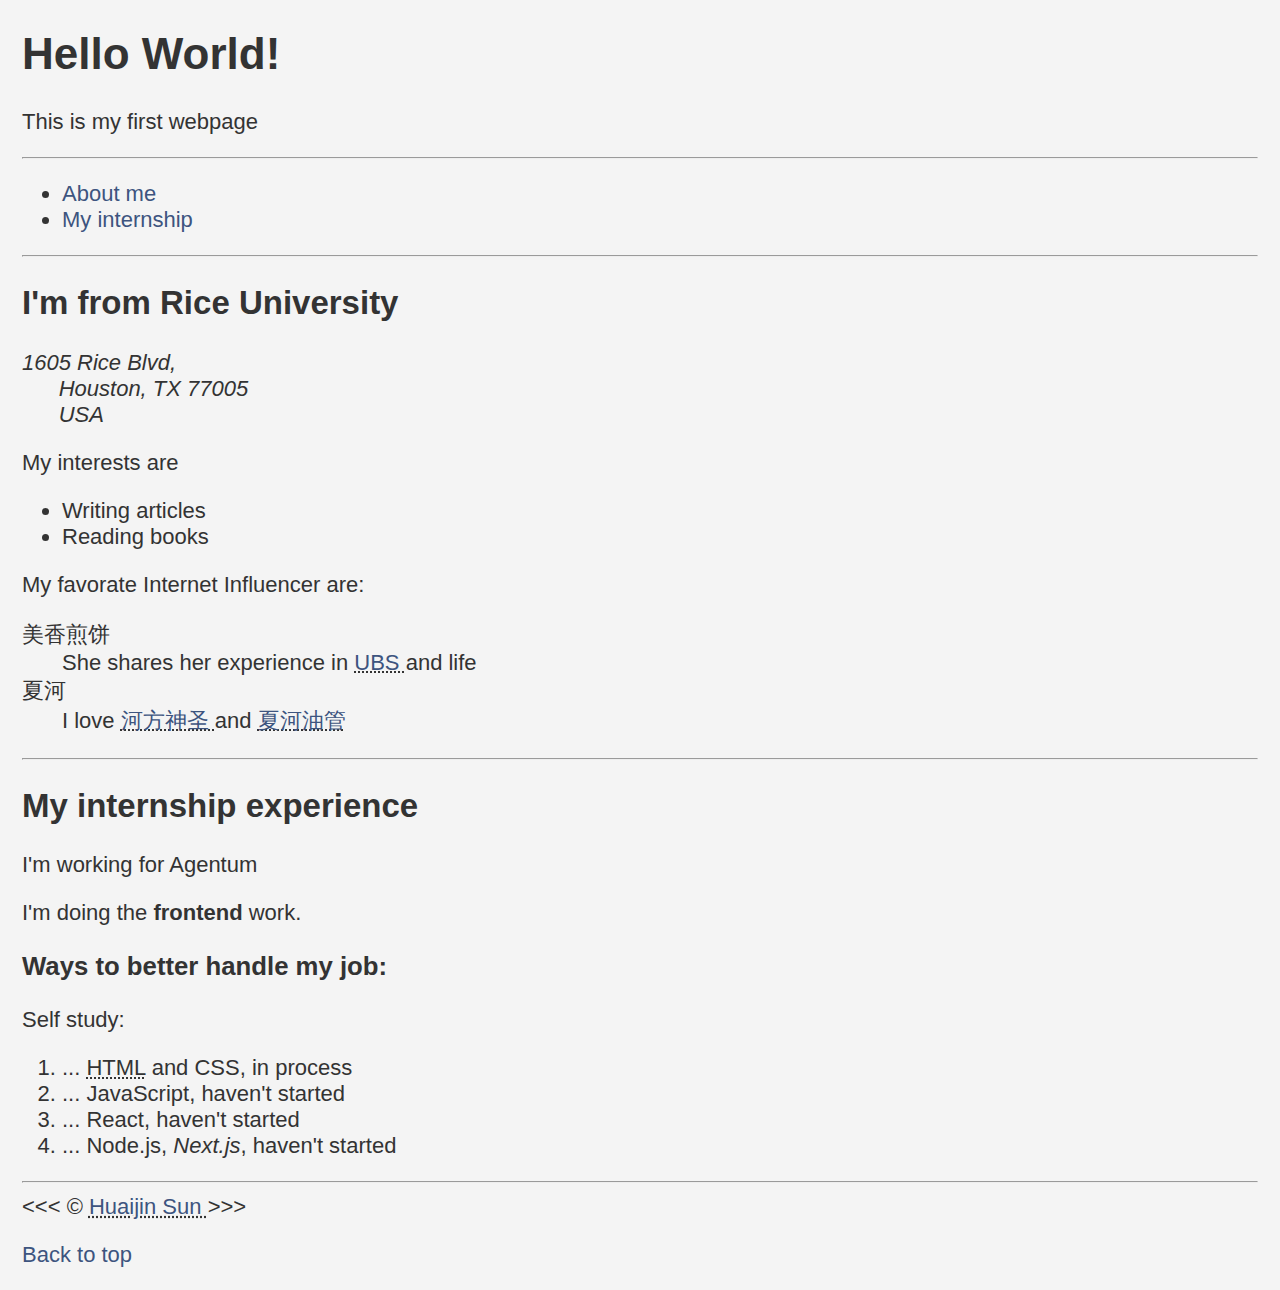
<file: index.html>
<!DOCTYPE html>
<html lang = "en">
    <head>
        <meta charset="UTF-8">
        <meta name = "author" content = "Huaijin Sun" >
        <meta name = "discription" content = "This is my first webpage">
        
        <title>My First Webpage</title>
        <link rel = "icon" href = "https://images.unsplash.com/photo-1745669754254-c30c98e5f8b1?q=80&w=2940&auto=format&fit=crop&ixlib=rb-4.0.3&ixid=M3wxMjA3fDB8MHxwaG90by1wYWdlfHx8fGVufDB8fHx8fA%3D%3D" type="image/x-icon">
        <link rel = "stylesheet" href = "main.css" type = "text/css">
        
    </head>


    <body>
        <h1> Hello World! </h1>
        <p> This is my first webpage</p>
        <hr>
        <nav> 
            <ul>
                <li>
                    <a href = "#about me"> About me </a>
                </li>
                <li>
                    <a href = "#about my internship"> My internship </a>
                </li>
            </ul>
        </nav>

        <hr>

        <section id="about me">
        <!-- Add more experience -->
        <h2> I'm from Rice University </h2>
        <address> 1605 Rice Blvd,
            <br>&nbsp; &nbsp; &nbsp; Houston, TX 77005
            <br>&nbsp; &nbsp; &nbsp; USA
        </address>
        <p> My interests are </p>
        <ul> 
            <li> Writing articles </li>
            <li> Reading books </li>
        </ul>

        <p> My favorate Internet Influencer are: </p>
        <dl> 
            <dt> 美香煎饼 </dt>
            <dd> She shares her experience in <abbr title="瑞士银行">
                <a href="https://www.ubs.com/global/en.html"> UBS </a>
            </abbr> and life </dd>
            <dt> 夏河 </dt>
            <dd> I love  
                <abbr title="何方神圣播客">
                    <a href="https://podcasts.apple.com/gb/podcast/%E6%B2%B3%E6%96%B9%E7%A5%9E%E5%9C%A3-%E5%A4%8F%E6%B2%B3%E6%92%AD%E5%AE%A2/id1663549828"> 河方神圣 </a>
                </abbr> 
                and 
                <abbr title="夏河东渡YouTube">
                    <a href="https://www.youtube.com/results?search_query=%E5%A4%8F%E6%B2%B3%E4%B8%9C%E6%B8%A1"> 夏河油管 </a> 
                </abbr> 
            </dd>
        </dl>
    </section>

        <hr>
        <section id="about my internship">
        <h2> My internship experience </h2>
        <p> I'm working for Agentum </p>
        <p> I'm doing the <strong>frontend</strong> work. </p>

        <h3> Ways to better handle my job: </h3>
        <p> Self study: </p>
            <ol>
                <li> ... <abbr title="Hypertext Markup Language">HTML</abbr> and CSS, in process </li>
                <li> ... JavaScript, haven't started </li>
                <li> ... React, haven't started </li>
                <li> ... Node.js, <em>Next.js</em>, haven't started </li>
            </ol>
            
    
        <hr>
        &lt;&lt;&lt; &copy; <abbr title="About me"><a href="about.html"> Huaijin Sun </a> </abbr> &gt;&gt;&gt;
    </section>
    <p>
        <a href = "#"> Back to top </a>
    </p>

    </body>
</html>
</file>
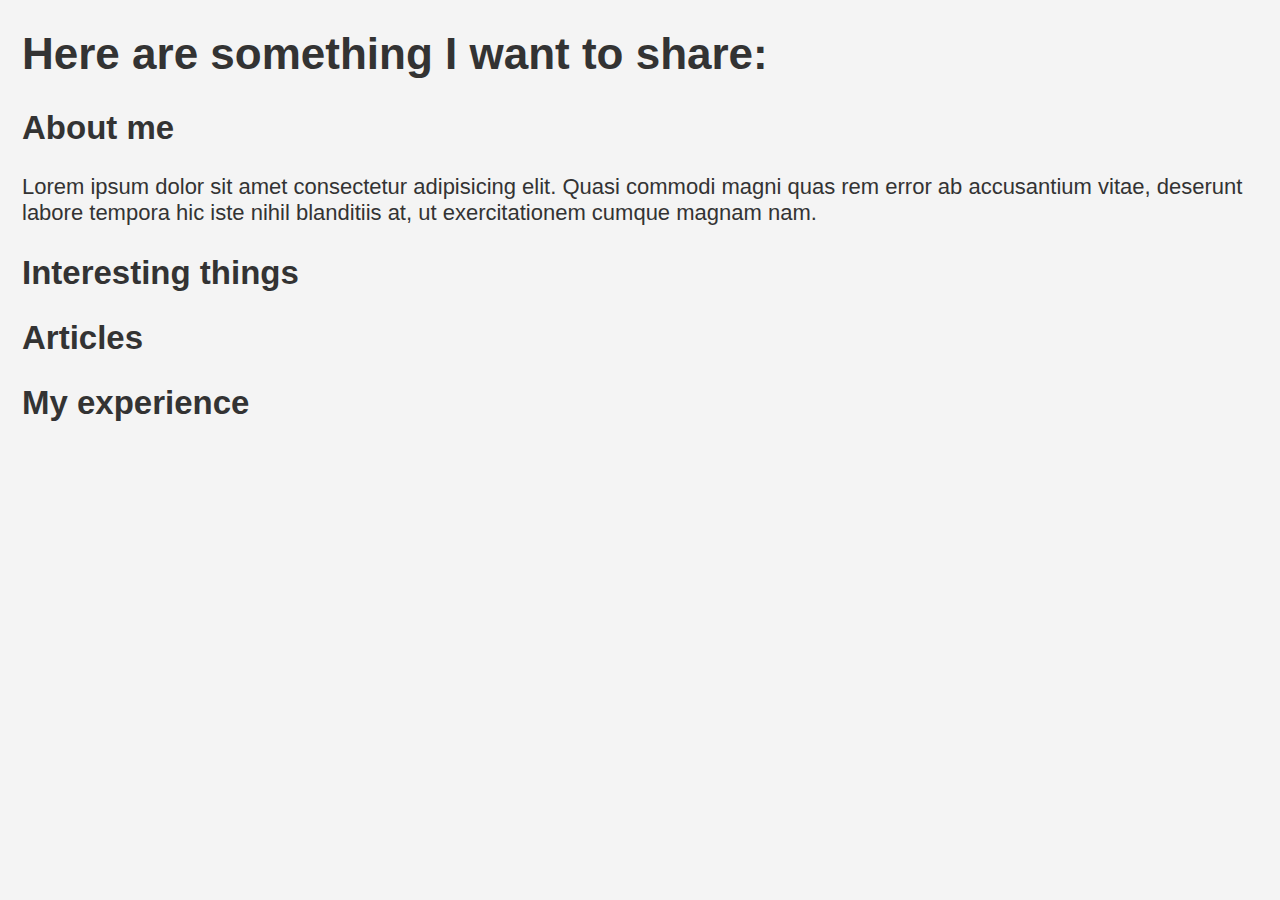
<file: about.html>
<!DOCTYPE HTML>
<html lang = "en">  
    <head>
        <meta charset="UTF-8">
        <meta name = "author" content = "Huaijin Sun" >
        <meta name = "discription" content = "I want to share...">
        
        <title>My First Webpage</title>
        <link rel = "icon" href = "https://images.unsplash.com/photo-1722520873713-f5d94b64d1df?q=80&w=2944&auto=format&fit=crop&ixlib=rb-4.1.0&ixid=M3wxMjA3fDB8MHxwaG90by1wYWdlfHx8fGVufDB8fHx8fA%3D%3D" type="image/x-icon">
        <link rel = "stylesheet" href = "main.css" type = "text/css">
        
    </head>

    <body>
        <h1> Here are something I want to share: </h1>
        <h2> About me </h2>
        <p> Lorem ipsum dolor sit amet consectetur adipisicing elit. Quasi commodi magni quas rem error ab accusantium vitae, deserunt labore tempora hic iste nihil blanditiis at, ut exercitationem cumque magnam nam.
        </p>
        <h2> Interesting things </h2>
        <h2> Articles </h2>
        <h2> My experience </h2>
    </body>
</html>
</file>
<file: main.css>
html {
    font-size: 22px;
    font-family: Arial, sans-serif;
    color: #333;
    
    body {
        margin: 22px;
        background-color: #f4f4f4;
    }

    a {
        color: #3d547f;
        text-decoration: none;
        transition: color 0.3s ease;
    }

    a:visited {
        color: #1287d4;
    }

    a:hover, a:active{
        color: #1abc9c;
    }
}
</file>
